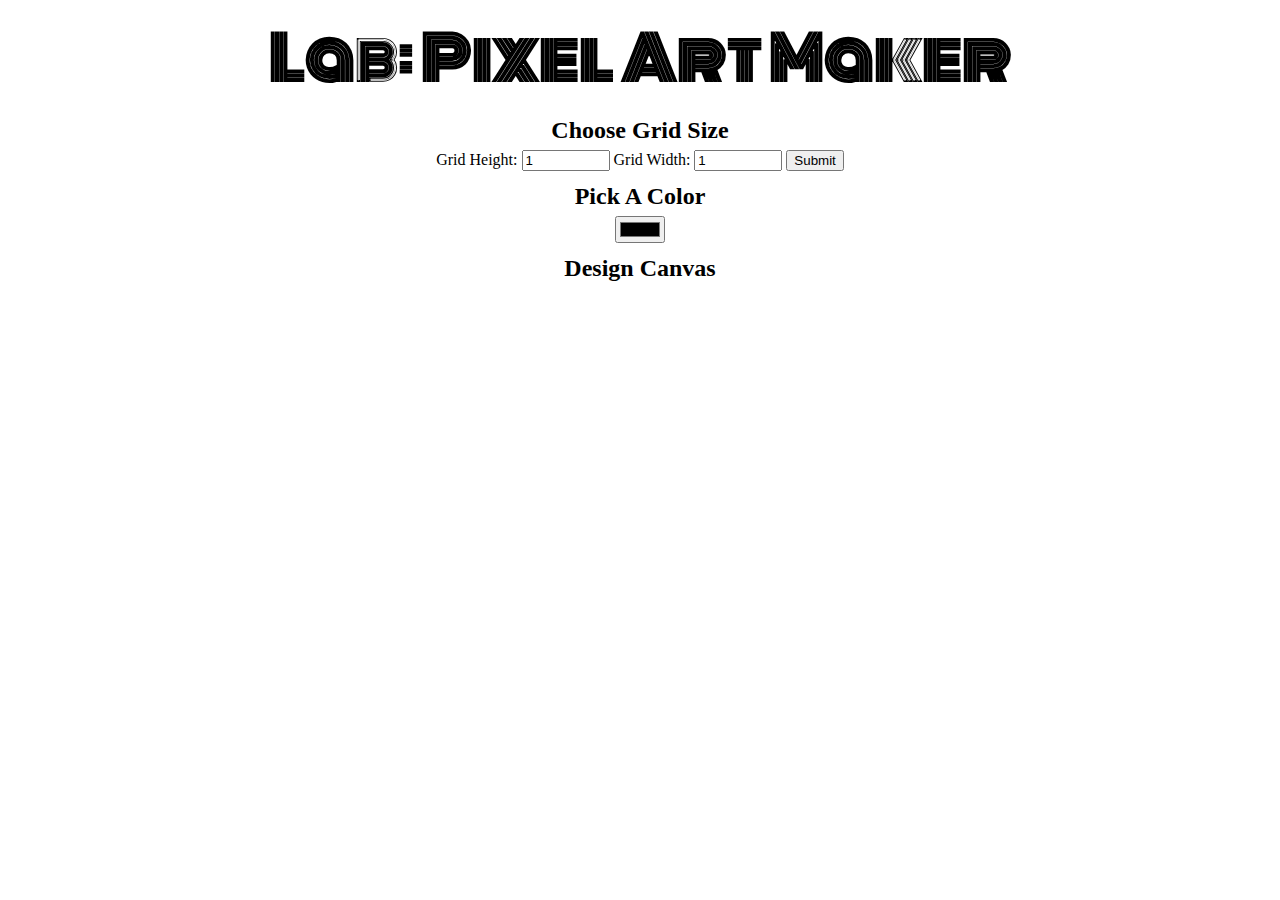
<file: Pixel Art Maker P4/New folder/index.html>
<!DOCTYPE html>
<html>
<head>
    <title>Pixel Art Maker!</title>
    <link rel="stylesheet" href="https://fonts.googleapis.com/css?family=Monoton">
    <link rel="stylesheet" href="styles.css">
     <script src="https://ajax.googleapis.com/ajax/libs/jquery/3.2.1/jquery.min.js"></script>
</head>
<body>
    <h1>Lab: Pixel Art Maker</h1>

    <h2>Choose Grid Size</h2>
    <form id="sizePicker">
        Grid Height:
        <input type="number" id="inputHeight" name="height" min="1" value="1">
        Grid Width:
        <input type="number" id="inputWeight" name="width" min="1" value="1">
        <input type="submit">
    </form>

    <h2>Pick A Color</h2>
    <input type="color" id="colorPicker">

    <h2>Design Canvas</h2>
    <table id="pixelCanvas"></table>

    <script src="designs.js"></script>
</body>
</html>
</file>
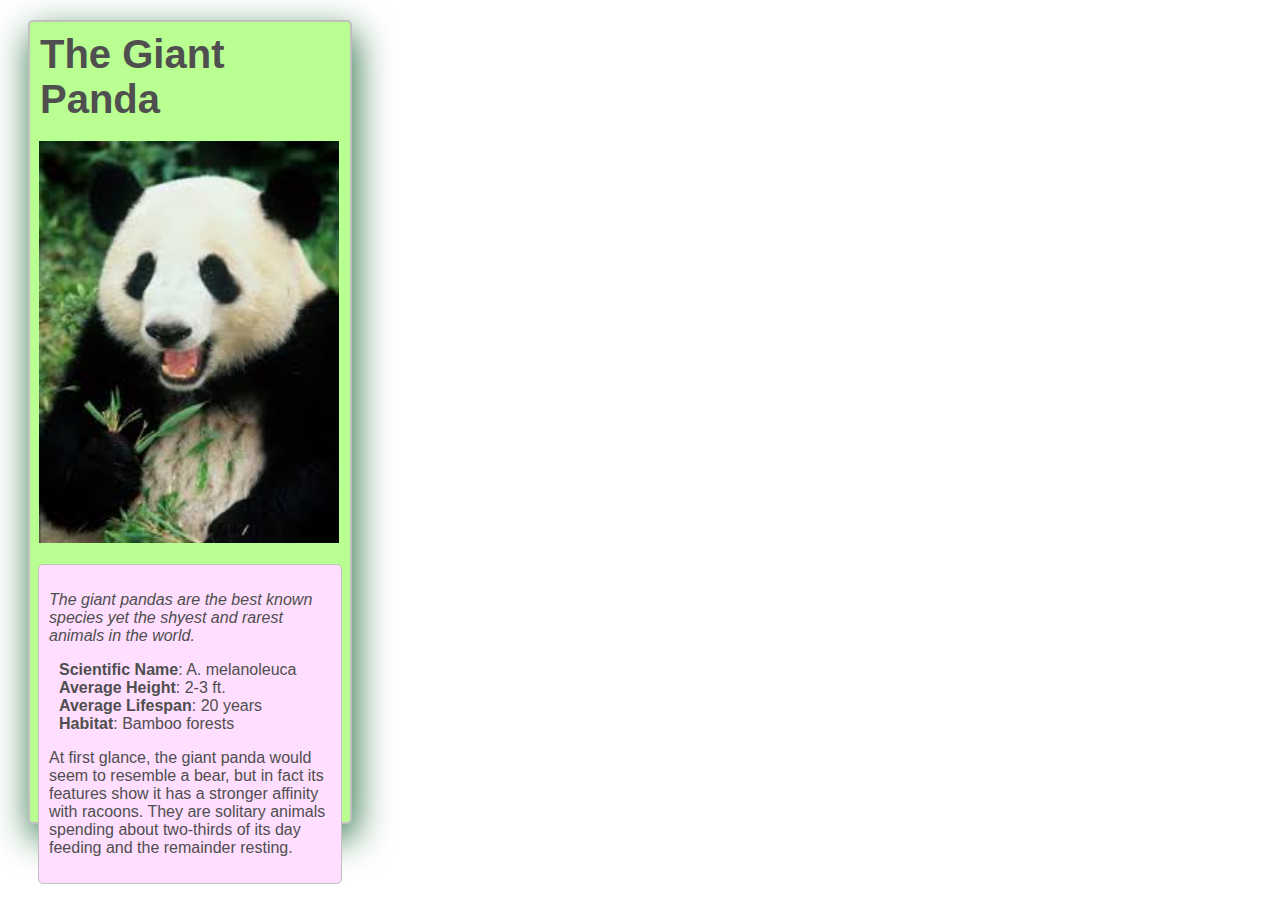
<file: Animal Trading Card P2/project 2/card.html>
<!DOCTYPE html>

<html>

<head>

	<meta charset="utf-8">

	<title>Animal Trading Cards
</title>

<link rel="stylesheet" href="styles.css">

</head>

<body>

	<article class="animal-card">

	<h1>The Giant Panda</h1>

	<!-- Photo Credit: redpandanetwork.org, image taken by Ritik -->

	<img src="panda.jfif" alt="Giant panda bear eating a bamboo stick">

<div class="content_box">

<p class="cool-fact">The giant pandas are the best known species yet the shyest and rarest animals in the world.</p>

<ul class="facts-list">

<li><span>Scientific Name</span>: A. melanoleuca</li>
<li><span>Average Height</span>: 2-3 ft.</li>

<li><span>Average Lifespan</span>: 20 years</li>
<li><span>Habitat</span>: Bamboo forests</li>

</ul>

<p>At first glance, the giant panda would seem to resemble a bear, but in fact its features show it has a stronger affinity with racoons. They are solitary animals spending about two-thirds of its day feeding and the remainder resting.</p>

</div>

</article>

</body>

</html>
</file>
<file: Pixel Art Maker P4/New folder/styles.css>
body
 {
 text-align : center;

 }


h1
 {
 font-family:Monoton;
 font-size : 60px;

 margin : 0.2em;

 }


h2
 {
 margin:1em 0 0.25em;

 }


h2
 {
 margin-top:0.5em;

 }


table,
tr,
td
 {

 border:1px solid ;

 }


table
 {

 border-collapse : collapse;

 margin: 0 auto;
 
}


tr
 {

 height: 20px;

 }


td
 {

 width: 20px;

 }


input[type=number]
 {

 width: 6em;

 }
</file>
<file: Animal Trading Card P2/project 2/styles.css>
/* add your CSS here */

body {
	
	font-family: Arial, sans-serif;
}



h1 {
	padding: 10px;
	font-size: 40px;
	font-family: Arial, sans-serif;
	color: #4f4f4f;
	margin: 0 auto;
}

.animal-card {
	width: 320px;
	border: 2px solid silver;
	margin: 20px;
	border-radius: 5px;
	background-color: #B9FF91;
	-webkit-box-shadow: 3px 13px 36px 1px rgb(50,117,72);
	-moz-box-shadow: 3px 13px 36px 1px rgba(50,117,72,0.61);
	box-shadow: 3px 13px 36px 1px rgb(50,117,72);

	max-height: 800px;
}

.cool-fact {
	font-style: italic;
}


img {
	width: 300px;
	padding: 9px;
	border-radius: 5px;
	/*border: 1px solid #7fff00;*/
	
}

.content_box {
	max-width: 300px;
	border: 1px solid silver;
	margin: 8px;
	border-radius: 5px;
	padding: 10px;
	background-color: #FFDEFF;
	background-repeat: repeat-x;
	/*background-color: #C2F1C5;*/
	color: #4F4F4F;

}

li {
	list-style-type: none;
	text-indent: -30px;
}

.facts-list span {
	font-weight: bold;
}
</file>
